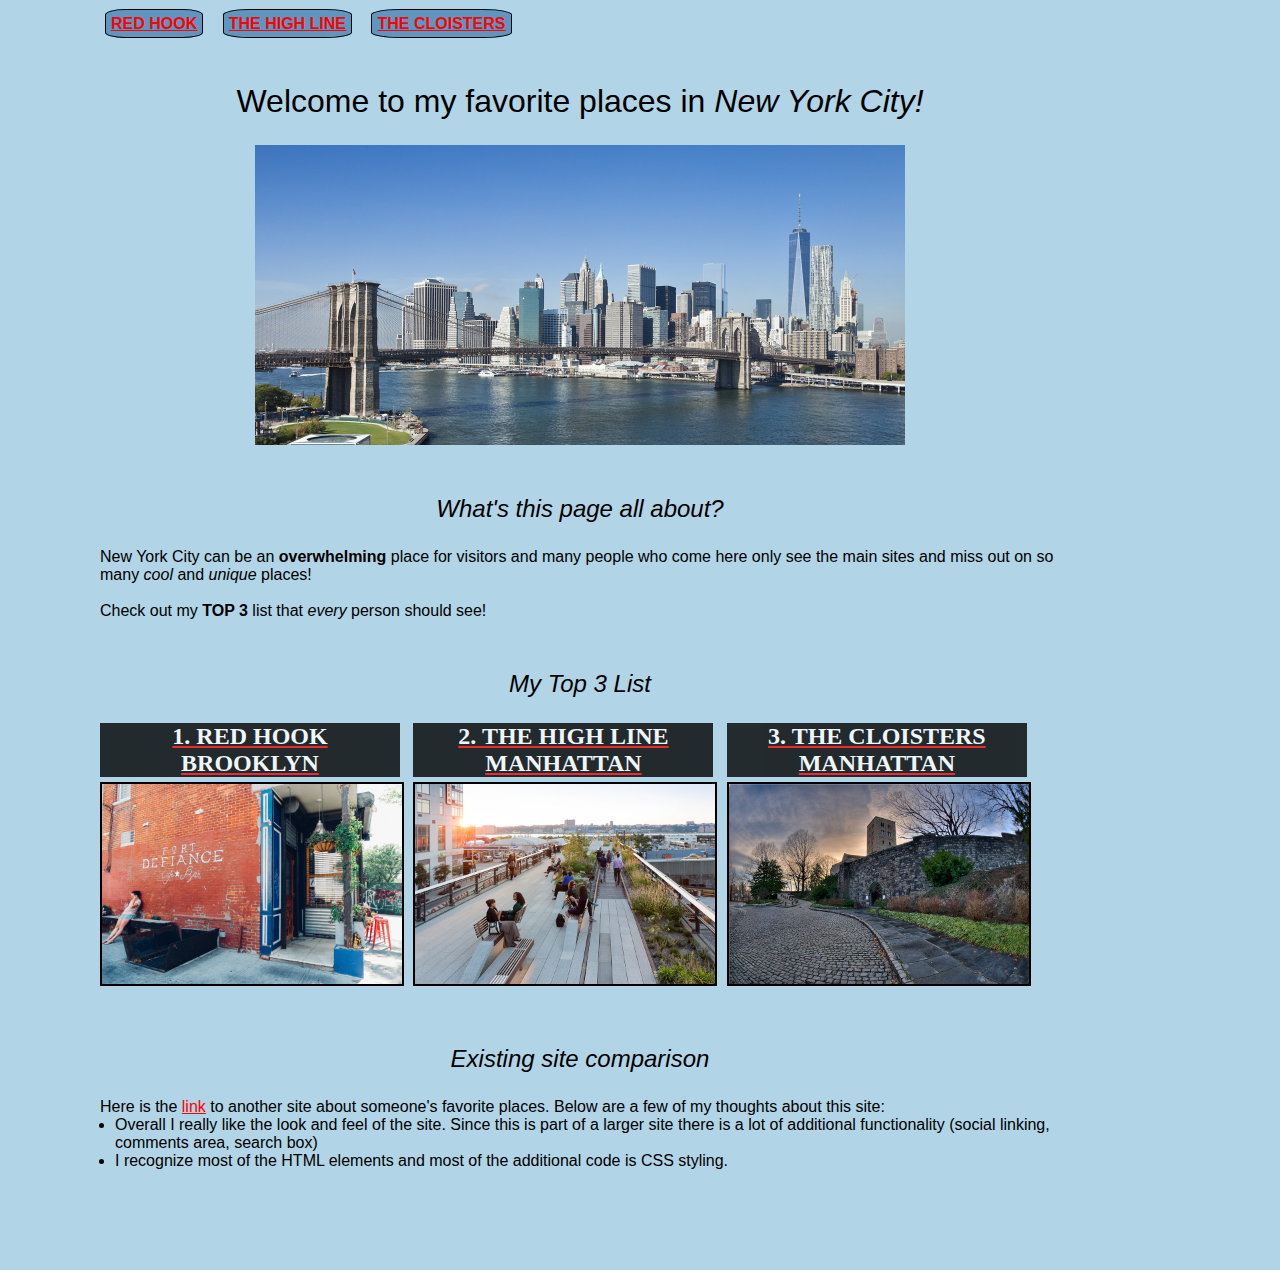
<file: index.html>
<!DOCTYPE html>
<html lang="en">
<head>
	<meta charset="UTF-8">
	<link rel="stylesheet" href="main.css" type="text/css">
	<title>Matt's NYC Page</title>
</head>	
<body>
	<div class="sidebar">
		<nav>
			<a href="destinations/red-hook.html">Red Hook</a>
			<a href="destinations/high-line.html">The High Line</a>
			<a href="destinations/cloisters.html">The Cloisters</a>
		</nav>
	</div>		
	<div class="opening">
		<h1>Welcome to my favorite places in <em>New York City!</em></h1>
		<img height="300" width="650" src="images/nyc-skyline.jpg" alt="New York City Downtown Skyline">
	</div>
	

	<main>
	<h2>What's this page all about?</h2>

		<p>New York City can be an <strong>overwhelming</strong> place for visitors and many people	who come here only see the main sites and miss out on so many <em>cool</em> and <em>unique</em> places!</p><br>
		<p>Check out my <strong>TOP 3</strong> list that <em>every</em> person should see!</p>
	<h2>My Top 3 List</h2>

	<div class="top-three" id="red-hook">
		<a href="destinations/red-hook.html"><h3>1. Red Hook <br> Brooklyn</h3>
		<img src="images/top3-redhook.jpg" alt="Photo of Red Hook" width="300" height="200"></a>
		
	</div>
	<div class="top-three" id="high-line">
		<a href="destinations/high-line.html"><h3>2. The High Line <br> Manhattan</h3>
			<img src="images/top3-highline.jpg" alt="Photo of The High Line" width="300" height="200">
		</a>
	</div>
	<div class="top-three" id="cloisters">	
		<a href="destinations/cloisters.html"><h3>3. The Cloisters <br> Manhattan</h3>
			<img src="images/top3-cloisters.jpg" alt="Photo of The Cloisters" width="300" height="200"></a>
	</div> 

	<footer>
		<h2>Existing site comparison</h2>

		<p>Here is the <a href="http://www.angelafoxpetersen.com/nyc-favorites/">link</a> to another site about someone's favorite places.  Below are a few of my thoughts about this site: </p>

		<ul>
			<li>Overall I really like the look and feel of the site.  Since this is part of a larger site there is a lot of additional functionality (social linking, comments area, search box)</li>
			<li>I recognize most of the HTML elements and most of the additional code is CSS styling.</li>
		</ul>
	</footer>
	</main>	

</body>
</html>
</file>
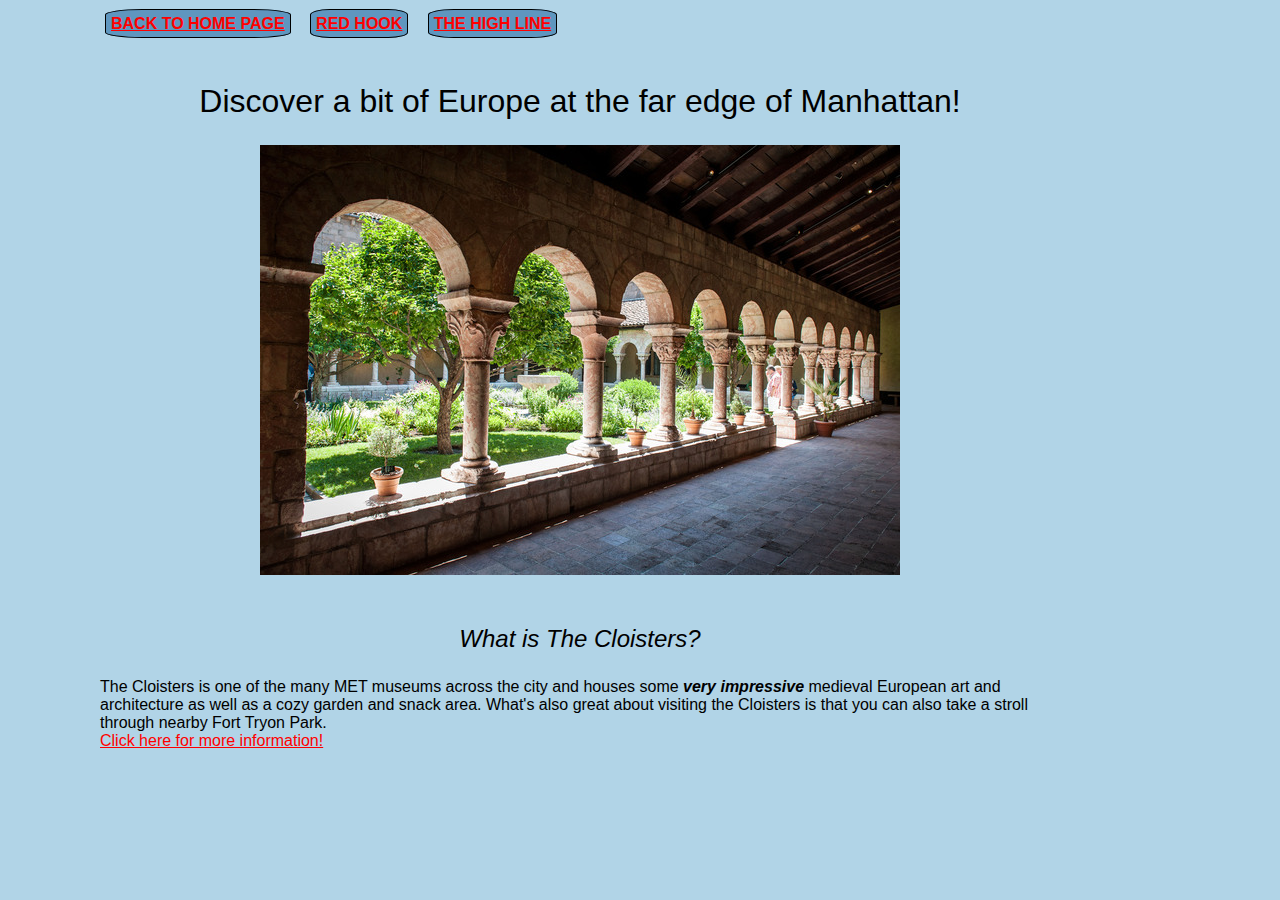
<file: destinations/cloisters.html>
<!DOCTYPE html>
<html>
<head>
	<meta charset="UTF-8">
	<link rel="stylesheet" href="../main.css" type="text/css">
	<title>The Cloisters, Manhattan</title>
</head>	
<body>
	<nav>
		<a href="../index.html">Back to Home Page</a>
		<a href="red-hook.html">Red Hook</a>
		<a href="high-line.html">The High Line</a>
	</nav>
	<div class="opening">
		<h1>Discover a bit of Europe at the far edge of Manhattan!</h1>
		<img src="../images/cloisters.jpg" alt="Photo of Cloisters Gardens">
	</div>

	<h2>What is The Cloisters?</h2>

		<p>The Cloisters is one of the many MET museums across the city and houses some <strong><em>very impressive</em></strong> medieval European art and architecture as well as a cozy garden and snack area.  What's also great about visiting the Cloisters is that you can also take a stroll through nearby Fort Tryon Park.</p>

		<p><a href="http://www.metmuseum.org/visit/met-cloisters">Click here for more information!</a></p>
			
</body>
</html>
</file>
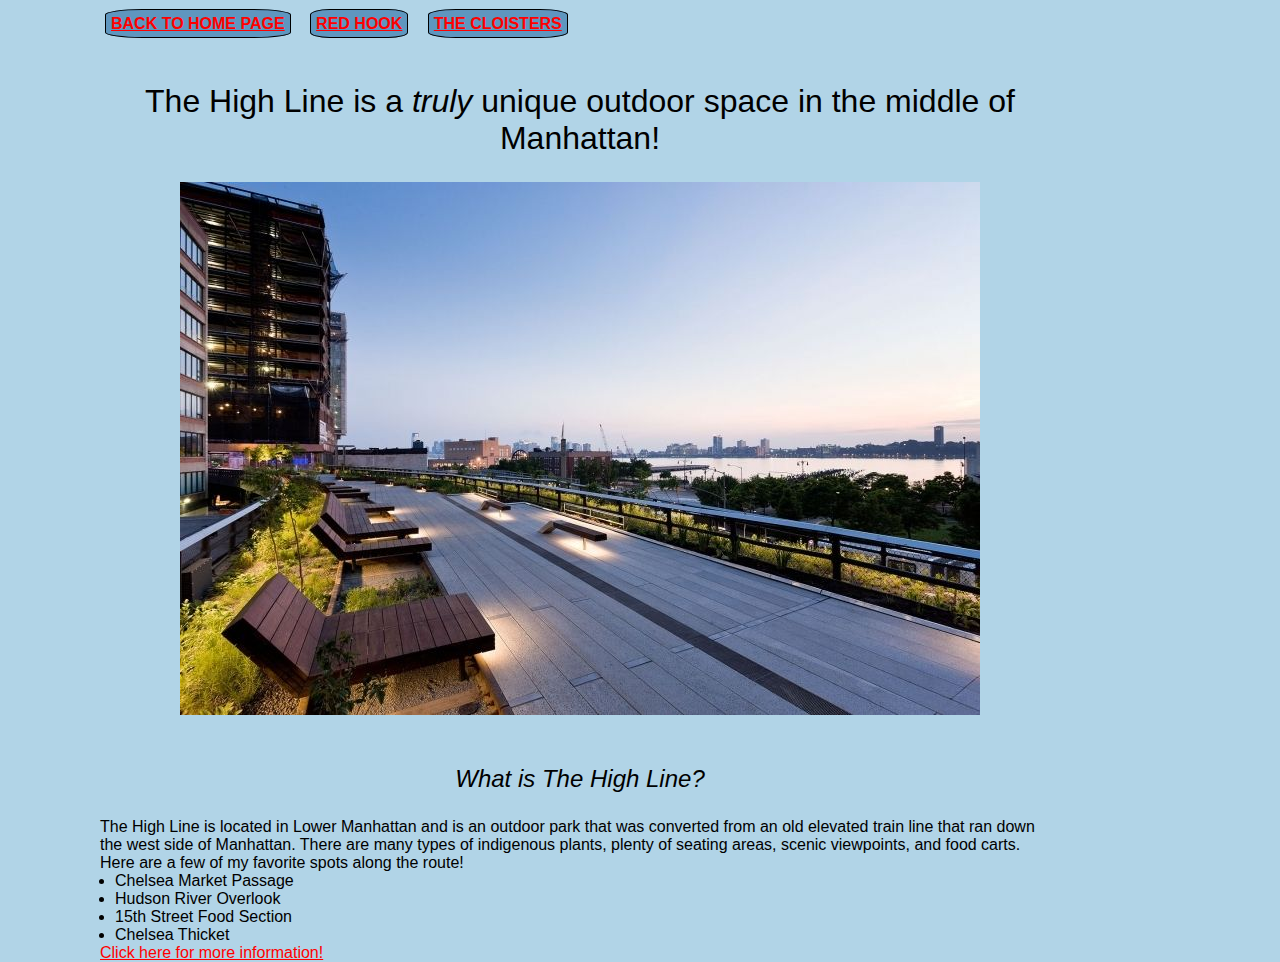
<file: destinations/high-line.html>
<!DOCTYPE html>
<html>
<head>
	<meta charset="UTF-8">
	<link rel="stylesheet" href="../main.css" type="text/css">
	<title>The High Line, Manhattan</title>
</head>	
<body>
	<nav>
		<a href="../index.html">Back to Home Page</a>
		<a href="red-hook.html">Red Hook</a>
		<a href="cloisters.html">The Cloisters</a>
	</nav>

	<div class="opening">
		<h1>The High Line is a <em>truly</em> unique outdoor space in the middle of Manhattan!</h1>
		<img src="../images/high-line.jpg" alt="Photo of High Line">
	</div>

	<h2>What is The High Line?</h2>

		<p>The High Line is located in Lower Manhattan and is an outdoor park that was converted from an old elevated train line that ran down the west side of Manhattan. There are many types of indigenous plants, plenty of seating areas, scenic viewpoints, and food carts.</p>

	<p>Here are a few of my favorite spots along the route!</p>

	<ul>
		<li>Chelsea Market Passage</li>
		<li>Hudson River Overlook</li>
		<li>15th Street Food Section</li>
		<li>Chelsea Thicket</li>
	</ul>
	
	<p><a href="http://www.thehighline.org/">Click here for more information!</a></p>
			
</body>
</html>
</file>
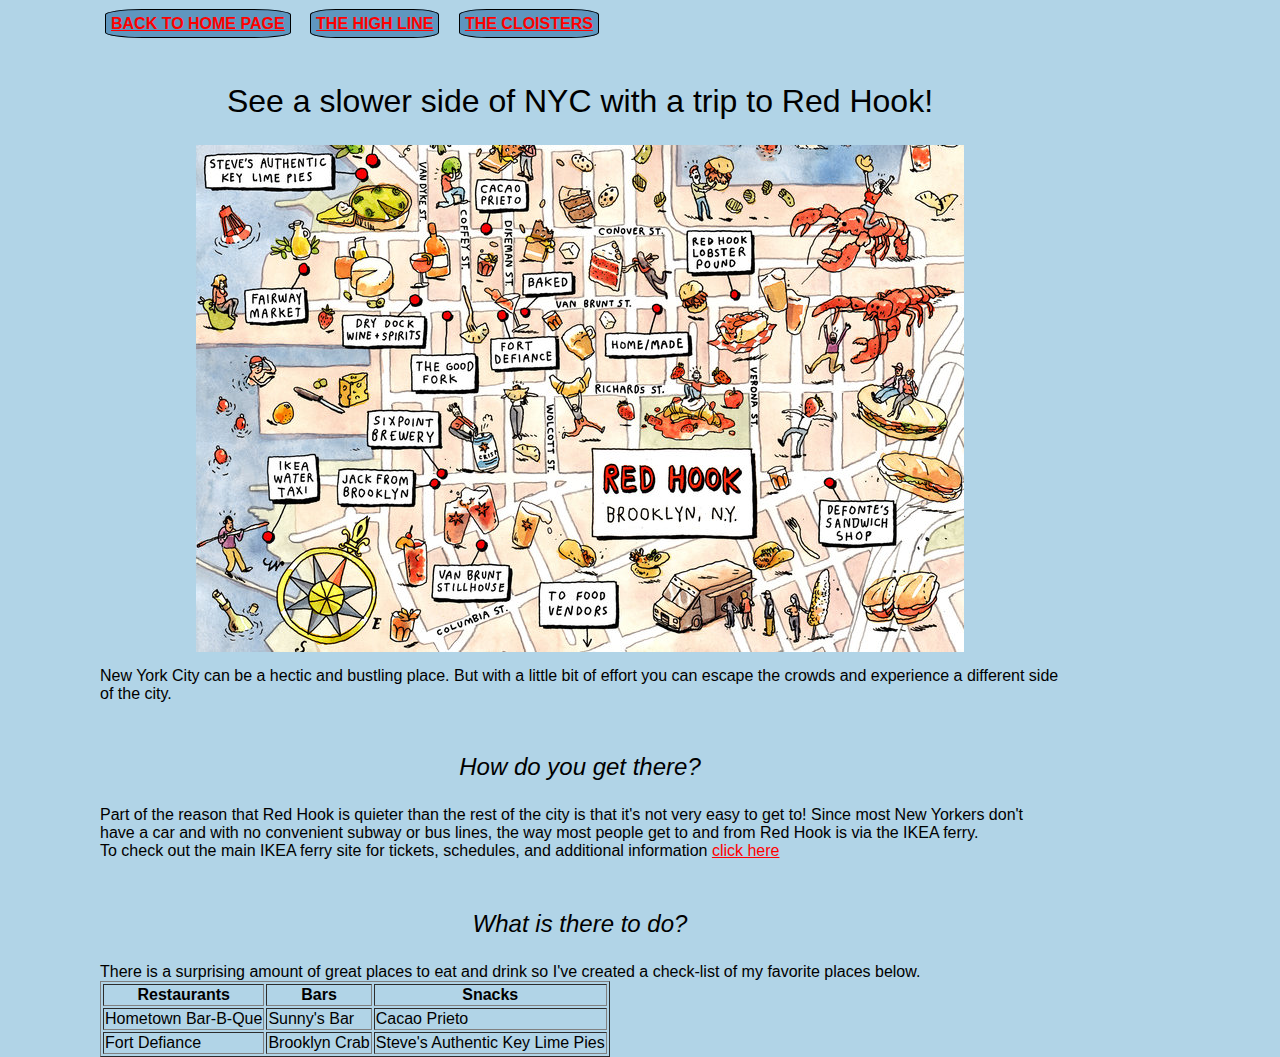
<file: destinations/red-hook.html>
<!DOCTYPE html>
<html>
<head>
	<meta charset="UTF-8">
	<link rel="stylesheet" href="../main.css" type="text/css">
	<title>Red Hook, Brooklyn</title>
</head>	
<body>
	<nav>
		<a href="../index.html">Back to Home Page</a>
		<a href="high-line.html">The High Line</a>
		<a href="cloisters.html">The Cloisters</a>
	</nav>
	<div class="opening">
		<h1>See a slower side of NYC with a trip to Red Hook!</h1>
		<img src="../images/red-hook.jpg" alt="Map of Top Places in Red Hook">
	</div>
	<p>New York City can be a hectic and bustling place.  But with a little bit of effort you can escape the crowds and experience a different side of the city.</p>

	<h2>How do you get there?</h2>
	<p>Part of the reason that Red Hook is quieter than the rest of the city is that it's not very easy to get to!  Since most New Yorkers don't have a car and with no convenient subway or bus lines, the way most people get to and from Red Hook is via the IKEA ferry.</p>
	<p>To check out the main IKEA ferry site for tickets, schedules, and additional information <a href="https://www.nywatertaxi.com/ikea"> click here</a></p>

	<h2>What is there to do?</h2>
	<p>There is a surprising amount of great places to eat and drink so I've created a check-list of my favorite places below.</p>

	<table border=1>
		<tr>
			<th>Restaurants</th>
			<th>Bars</th>
			<th>Snacks</th>
		</tr>
		<tr>
			<td>Hometown Bar-B-Que</td>
			<td>Sunny's Bar</td>
			<td>Cacao Prieto</td>
		</tr>
		<tr>
			<td>Fort Defiance</td>
			<td>Brooklyn Crab</td>
			<td>Steve's Authentic Key Lime Pies</td>
		</tr>
	</table>
			
</body>
</html>
</file>
<file: main.css>
/*reset all browser defaults */
html, body, h1, h2, h3,
p, ol, ul, li, a{
	padding: 0;
	border: 0;
	margin: 0;
	font-size: 100%;
	font: inherit;
}

nav {
	margin: 15px auto 15px auto;
}
nav a {
	padding: 5px 5px 5px 5px;
	background-color: #5f96bf;
	border: 1px solid black;
	border-radius: 20%;
	margin: 5px 10px 0 5px;
	font-weight: bold;
	text-transform: uppercase;
}

a:link {
	color: red;
}

a:visited {
	color: yellow;
}

body {
	background: #b1d4e7;
	font-family: Helvetica, arial, sans-serif;
	padding: 0 200px 0 100px;
	max-width: 960px;
}

.opening img {
	display: block;
	margin: 15px auto 15px auto;
}

h1 {
	font-size: 32px;
	margin: 50px 0 25px 0;
	text-align: center;
}

h2 {
	font-size: 24px;
	text-align: center;
	margin: 50px 0 25px 0;
	font-style: italic;
}
.top-three img {
	border: 2px solid black;
	margin: 5px 5px 5px auto;
}

.top-three h3 {
	color: white;
	font-size: 24px;
	font-weight: bold;
	font-family: Times;
	text-transform: uppercase;
	text-align: center;
	background-color: black;
	opacity: .8;
	width: 300px;
}

#red-hook {
	display: inline-block;
}

#high-line {
	display: inline-block;
}

#cloisters {
	display: inline-block;
}

footer {
	margin-bottom: 100px;
}

ul li {
	margin-left: 15px;
}

@media screen and (max-width: 500px) {
  h1, h2 {
    font-size: 85%;
  }
}
</file>
